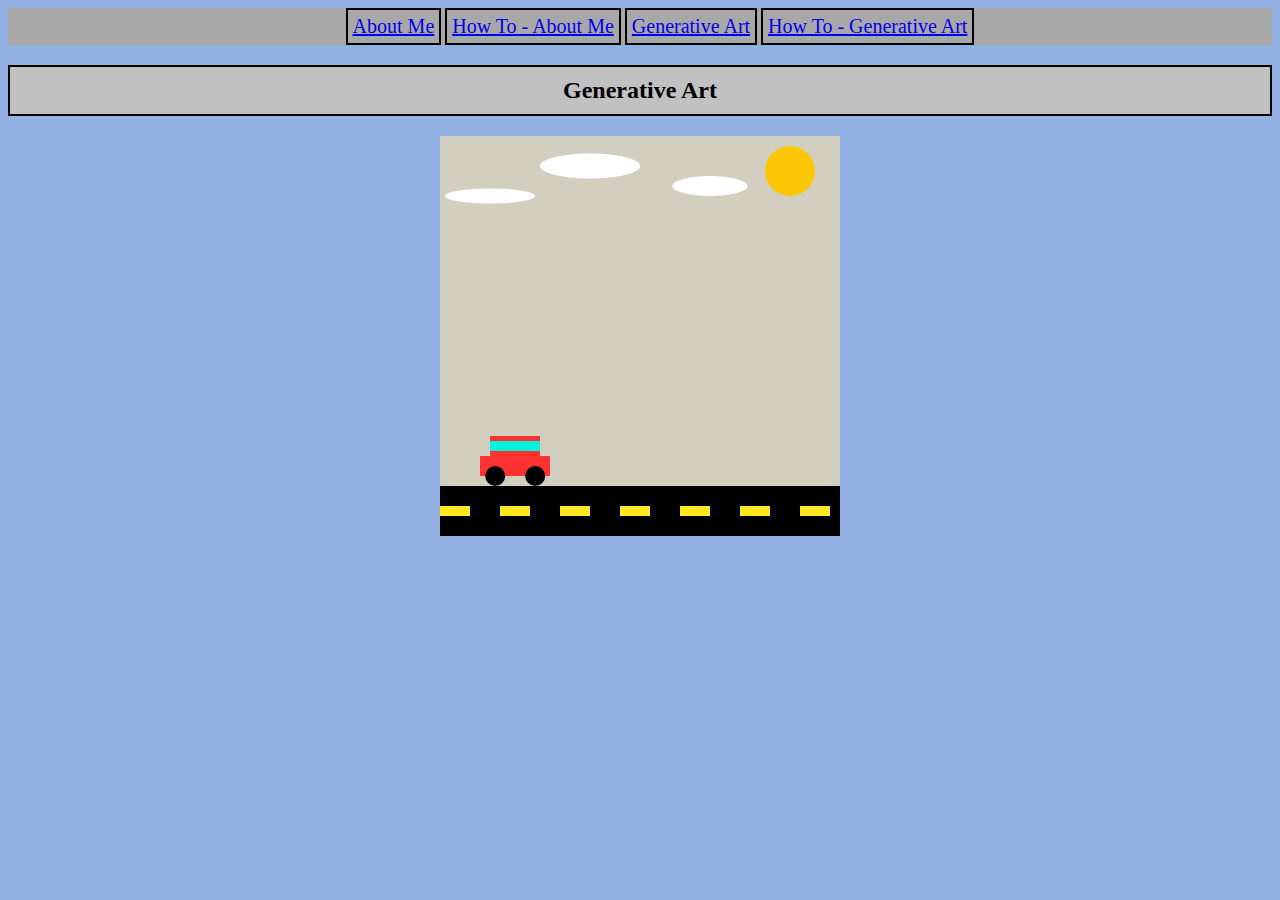
<file: art.html>
<html>

<head>
  <script src="int2checkpoint/processing.min.js"></script>
  <link rel="stylesheet" href="navbar.css" type="text/css" />
</head>

<body>
  <ul class="navbar">
        <li> <a href="index.html">  About Me </a> </li>
        <li> <a href="howtoaboutme.html"> How To - About Me </a> </li>
        <li> <a href="art.html"> Generative Art </a> </li>
        <li> <a href="howtoart.html"> How To - Generative Art </a> </li>
    </ul>
  <h2 class="header">Generative Art</h2>
  <canvas id="output-canvas"></canvas>
  <script src="art.js"></script>
  

</body>

</html>
</file>
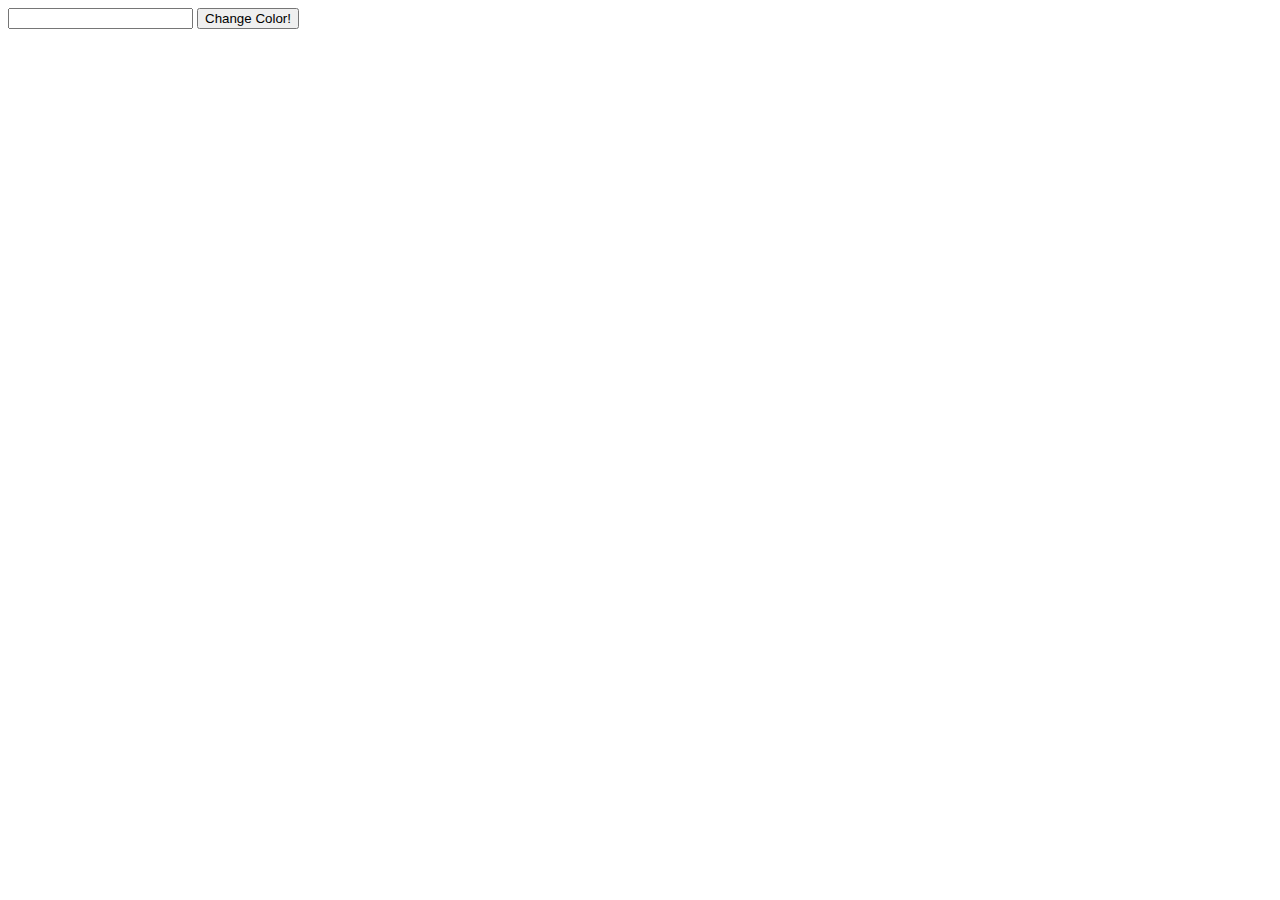
<file: int3checkpoint/colorchanger.html>
<!DOCTYPE html>
<html lang="en">
<head>
    <meta charset="UTF-8">
    <title>Document</title>
</head>
<body>
    
    <input id="newBGColor">
    <button id="colorChangeButton"> Change Color!</button>
    
    <script src="colorchanger.js"></script>
</body>
</html>
</file>
<file: navbar.css>
.navbar {
    background-color: rgb(168, 168, 168);
    text-align: center;

}

.navbar li {
    display: inline-block;
    color: black;
    border: 2px solid black;
    text-decoration: none;
    padding: 5px;
    /*border-radius: 15px;*/
    font-size: 20px;
    background-color: rgb(168, 168, 168);
}

.navbar li {
    list-style: none;
}

.navbar a:hover {
    background-color: white;
}

.aboutme {
    display: inline-block;
    width: 33%;
}

.header {
    text-align: center;
    font-family: Brush Script MT, cursive;
    border: 2px solid black;
    background-color: rgb(193, 193, 193);
    padding: 10px;
}

#whativelearned {
    text-align: center;
    font-family: Brush Script MT, cursive;
    border: 2px solid black;
    background-color: rgb(193, 193, 193);
    padding: 10px;
}

body {
    background-color: rgb(147, 177, 226);
    text-align: center;
}

#listofhobbies {
    text-align: center;
    display: inline-block;
}

#listofhobbies ul {
    text-align: left;
}

#listofacheivements {
    text-align: center;
    display: inline-block;
}

#listofacheivements ul {
    text-align: left;
}

#LOH {
    width: 50%;
    text-align: right;
    margin: 0;
    padding: 0;
}

#LOA {
    width: 50%;
    text-align: left;
    margin: 0;
    padding: 0;
}

#howtoheader {
    text-align: center;
    font-family: Brush Script MT, cursive;
    border: 2px solid black;
    background-color: rgb(193, 193, 193);
    padding: 10px;
}

.howto {
    background: rgb(226, 226, 226);
    font-size: 20px;
    width: 70%;
    margin-left: 0%;
    margin-top: 10px;
    display: inline-block;
}

h3 {
    text-align: center;
    font-family: Brush Script MT, cursive;
    border: 2px solid black;
    background-color: rgb(193, 193, 193);
    padding: 10px;
    text-decoration: bold;
}

.sameline {
    display: inline-block;
    width: 49%;
}
</file>
